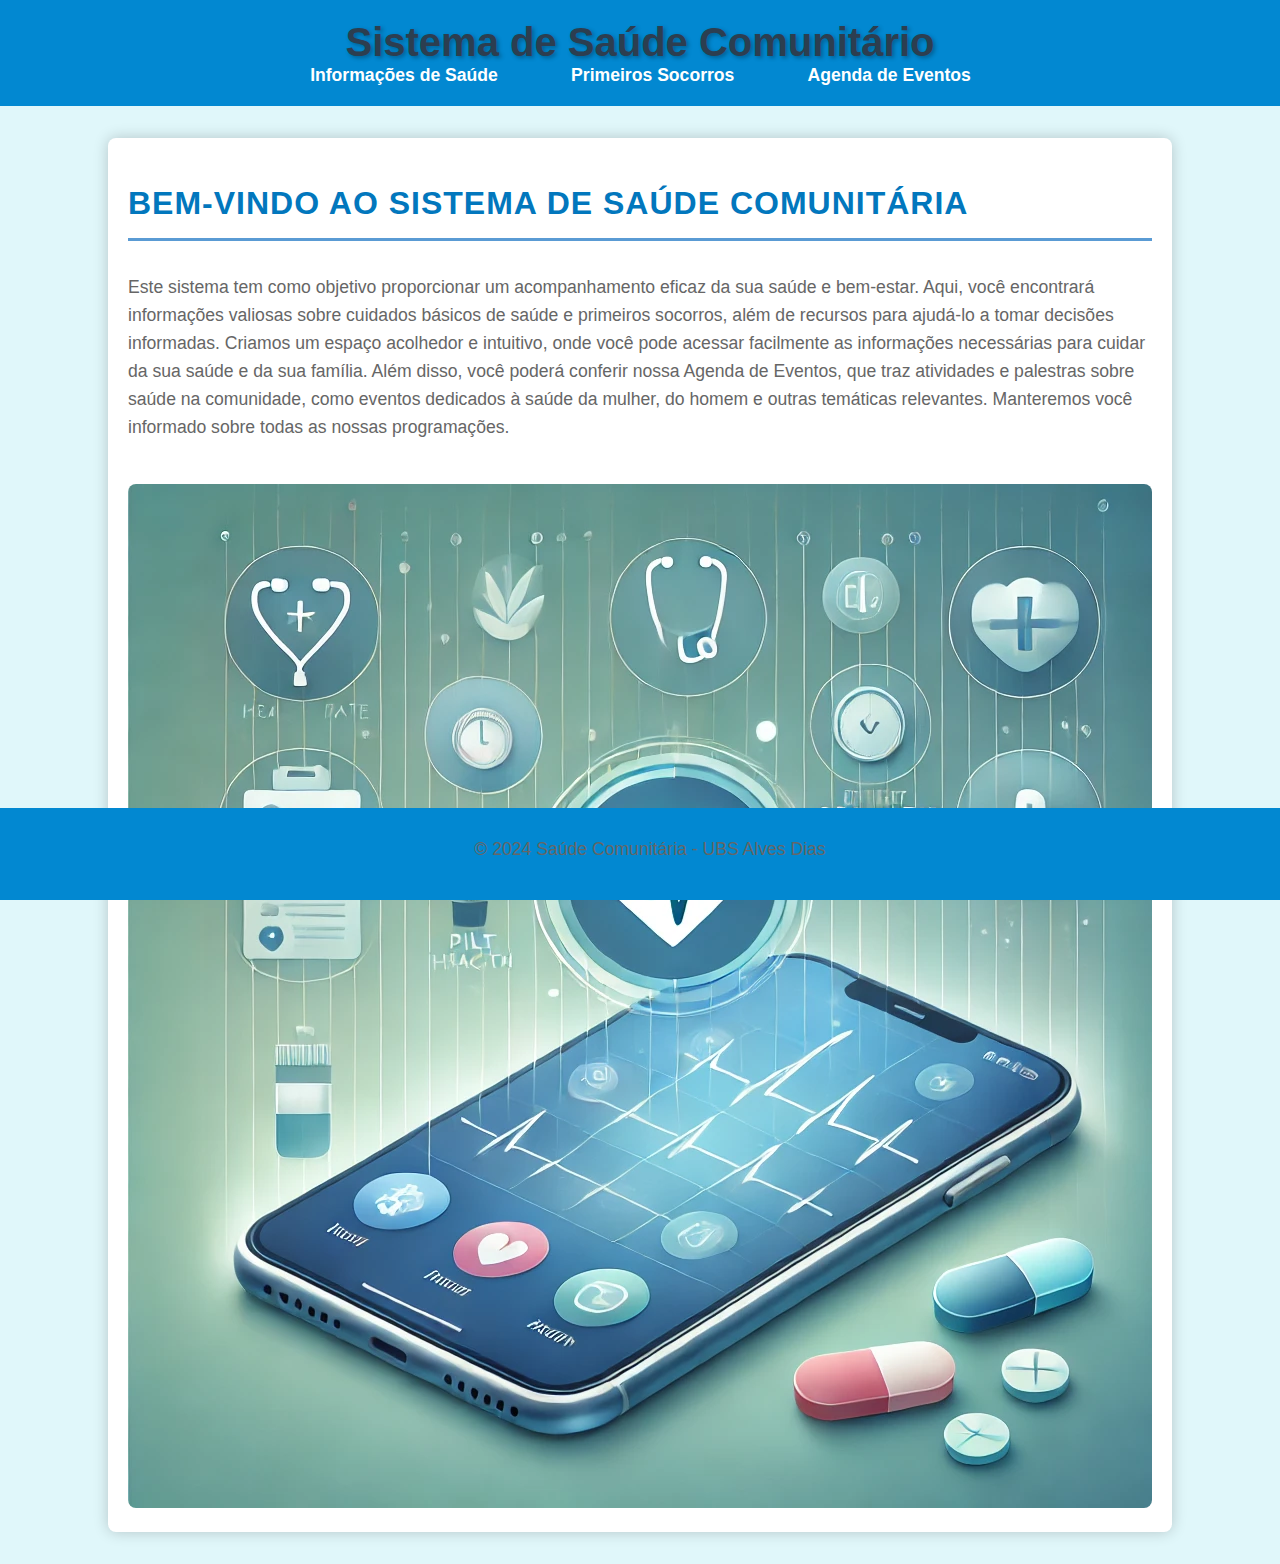
<file: index.html>
<!DOCTYPE html>
<html lang="pt-br">
<head>
    <meta charset="UTF-8">
    <meta name="viewport" content="width=device-width, initial-scale=1.0">
    <title>Sistema de Saúde - Comunitário</title>
    <link rel="stylesheet" href="styles.css">
    <style>
        body {
            background-color: #e0f7fa; /* Cor de fundo azul clara */
            color: #01579b; /* Cor do texto em azul escuro */
            font-family: Arial, sans-serif;
            margin: 0;
            padding: 0;
        }

        header {
            background-color: #0288d1; /* Azul mais escuro no cabeçalho */
            padding: 20px;
            text-align: center;
            color: white;
        }

        nav ul {
            list-style: none;
            padding: 0;
        }

        nav ul li {
            display: inline;
            margin-right: 15px;
        }

        nav ul li a {
            color: white;
            text-decoration: none;
            font-weight: bold;
        }

        section {
            padding: 20px;
        }

        h2 {
            color: #0277bd; /* Azul escuro para os títulos */
        }

        footer {
            background-color: #0288d1;
            text-align: center;
            padding: 10px;
            color: white;
            position: fixed;
            width: 100%;
            bottom: 0;
        }

        img {
            border-radius: 8px;
            margin-top: 1em;
            max-width: 100%; /* Garante que a imagem não exceda a largura da tela */
            height: auto; /* Mantém a proporção da imagem */
        }
    </style>
</head>
<body>
    <header>
        <h1>Sistema de Saúde Comunitário</h1>
        <nav>
            <ul>
                <li><a href="informacoes.html">Informações de Saúde</a></li> <!-- Link para Informações de Saúde -->
                <li><a href="primeiros_socorros.html">Primeiros Socorros</a></li> <!-- Link para Primeiros Socorros -->
                <li><a href="eventos.html">Agenda de Eventos</a></li> <!-- Link para Agenda de Eventos -->
            </ul>
        </nav>
    </header>

    <section>
        <h2>Bem-vindo ao Sistema de Saúde Comunitária</h2>
        <p>Este sistema tem como objetivo proporcionar um acompanhamento eficaz da sua saúde e bem-estar. Aqui, você encontrará informações valiosas sobre cuidados básicos de saúde e primeiros socorros, além de recursos para ajudá-lo a tomar decisões informadas. Criamos um espaço acolhedor e intuitivo, onde você pode acessar facilmente as informações necessárias para cuidar da sua saúde e da sua família. Além disso, você poderá conferir nossa Agenda de Eventos, que traz atividades e palestras sobre saúde na comunidade, como eventos dedicados à saúde da mulher, do homem e outras temáticas relevantes. Manteremos você informado sobre todas as nossas programações.</p>
        
        <!-- Adicione sua imagem aqui -->
        <img src="saude.jpg" alt="Cuidando da Saúde">
    </section>

    <footer>
        <p>© 2024 Saúde Comunitária - UBS Alves Dias</p>
    </footer>
    <script>
        // Seleciona todos os links do menu de navegação
        const navLinks = document.querySelectorAll("nav ul li a");
    
        // Adiciona um evento de clique a cada link
        navLinks.forEach(link => {
            link.addEventListener("click", function() {
                // Remove a classe 'active' de todos os links
                navLinks.forEach(link => link.classList.remove("active"));
                // Adiciona a classe 'active' ao link clicado
                this.classList.add("active");
            });
        });
    </script>
</body>
</html>
</file>
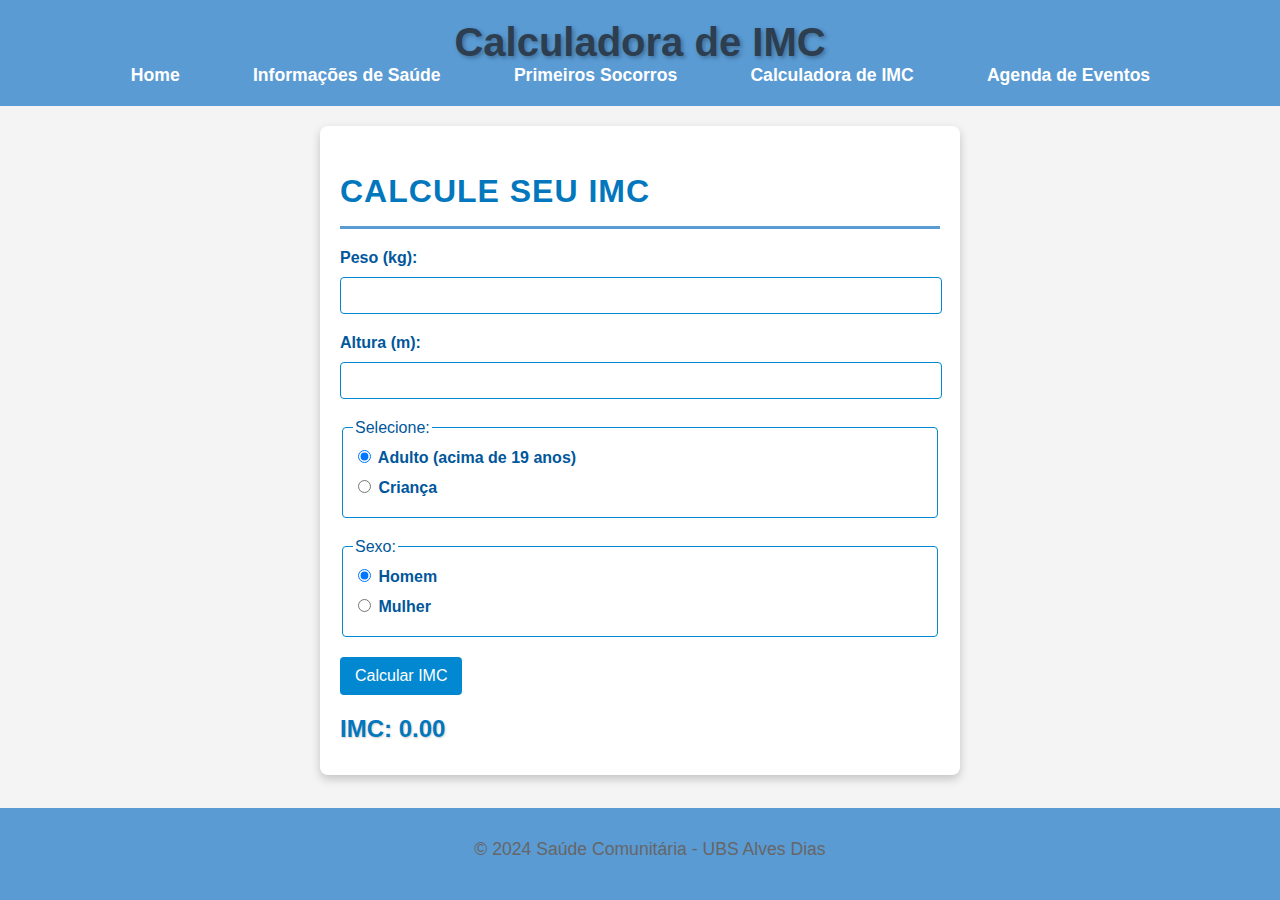
<file: calculadora.html>
<!DOCTYPE html>
<html lang="pt-br">
<head>
    <meta charset="UTF-8">
    <meta name="viewport" content="width=device-width, initial-scale=1.0">
    <title>Calculadora de IMC</title>
    <link rel="stylesheet" href="styles.css">
    <style>
        body {
            background-color: #f4f4f4; /* Cor de fundo neutra, igual ao da Agenda de Eventos */
            color: #01579b; /* Azul escuro */
            font-family: Arial, sans-serif;
            margin: 0;
            padding: 0;
            padding-bottom: 60px; /* Espaço para o rodapé */
        }

        header {
            background-color: #5a9bd4; /* Azul suave, igual ao da Agenda de Eventos */
            padding: 20px;
            text-align: center;
            color: white;
        }

        nav ul {
            list-style: none;
            padding: 0;
            text-align: center; /* Centraliza os itens de navegação */
        }

        nav ul li {
            display: inline;
            margin-right: 15px;
        }

        nav ul li a {
            color: white;
            text-decoration: none;
            font-weight: bold;
        }

        section {
            padding: 20px;
            max-width: 600px; /* Limita a largura da seção */
            margin: 20px auto; /* Centraliza a seção */
            background-color: white; /* Fundo branco para destacar o conteúdo */
            border-radius: 8px; /* Cantos arredondados */
            box-shadow: 0 4px 10px rgba(0, 0, 0, 0.2); /* Sombra para efeito de profundidade */
        }

        h2 {
            color: #0277bd; /* Azul escuro */
            margin-bottom: 20px;
        }

        label {
            display: block; /* Faz os labels ocuparem toda a largura */
            margin-bottom: 10px; /* Espaço abaixo dos labels */
            font-weight: bold; /* Negrito */
        }

        input[type="number"] {
            width: calc(100% - 20px); /* 100% da largura menos padding */
            padding: 10px; /* Padding interno */
            margin-bottom: 20px; /* Espaço abaixo dos campos */
            border: 1px solid #0288d1; /* Borda azul */
            border-radius: 4px; /* Cantos arredondados */
        }

        fieldset {
            border: 1px solid #0288d1; /* Borda azul */
            border-radius: 4px; /* Cantos arredondados */
            padding: 10px; /* Espaço interno */
            margin-bottom: 20px; /* Espaço abaixo dos fieldsets */
        }

        button {
            background-color: #0288d1; /* Azul do botão */
            color: white; /* Texto branco */
            padding: 10px 15px; /* Padding do botão */
            border: none; /* Remove borda padrão */
            border-radius: 4px; /* Cantos arredondados */
            cursor: pointer; /* Muda o cursor para pointer */
            font-size: 16px; /* Tamanho da fonte do botão */
        }

        button:hover {
            background-color: #0277bd; /* Azul mais escuro ao passar o mouse */
        }

        h3 {
            margin-top: 20px; /* Espaço acima do resultado */
            font-weight: bold; /* Negrito */
            font-size: 1.5em; /* Aumentar o tamanho da fonte do resultado */
            color: #0277bd; /* Azul escuro para o resultado */
        }

        footer {
            background-color: #5a9bd4; /* Azul do rodapé, igual ao da Agenda de Eventos */
            text-align: center;
            padding: 10px;
            color: white;
            position: fixed;
            width: 100%;
            bottom: 0;
        }
    </style>
</head>
<body>
    <header>
        <h1>Calculadora de IMC</h1>
        <nav>
            <ul>
                <li><a href="index.html">Home</a></li> <!-- Adicionando o link da Home -->
                <li><a href="informacoes.html">Informações de Saúde</a></li>
                <li><a href="primeiros_socorros.html">Primeiros Socorros</a></li>
                <li><a href="calculadora.html">Calculadora de IMC</a></li>
                <li><a href="eventos.html">Agenda de Eventos</a></li> <!-- Link corrigido -->
            </ul>
        </nav>
    </header>

    <section>
        <h2>Calcule seu IMC</h2>
        <form id="form-imc">
            <label for="peso">Peso (kg):</label>
            <input type="number" id="peso" required>

            <label for="altura">Altura (m):</label>
            <input type="number" id="altura" step="0.01" required>

            <fieldset>
                <legend>Selecione:</legend>
                <label>
                    <input type="radio" name="idade" value="adulto" checked> Adulto (acima de 19 anos)
                </label>
                <label>
                    <input type="radio" name="idade" value="criança"> Criança
                </label>
            </fieldset>

            <fieldset>
                <legend>Sexo:</legend>
                <label>
                    <input type="radio" name="sexo" value="homem" checked> Homem
                </label>
                <label>
                    <input type="radio" name="sexo" value="mulher"> Mulher
                </label>
            </fieldset>

            <button type="submit">Calcular IMC</button>
        </form>

        <h3>IMC: <span id="resultado">0.00</span></h3>
    </section>

    <footer>
        <p>© 2024 Saúde Comunitária - UBS Alves Dias</p>
    </footer>

    <script>
        document.getElementById("form-imc").addEventListener("submit", function(event) {
            event.preventDefault();
            
            const peso = parseFloat(document.getElementById("peso").value);
            const altura = parseFloat(document.getElementById("altura").value);

            if (peso <= 0 || altura <= 0) {
                alert("Por favor, insira valores válidos para peso e altura.");
                return;
            }

            const imc = (peso / (altura * altura)).toFixed(2);
            document.getElementById("resultado").textContent = imc;
        });
    </script>
</body>
</html>
</file>
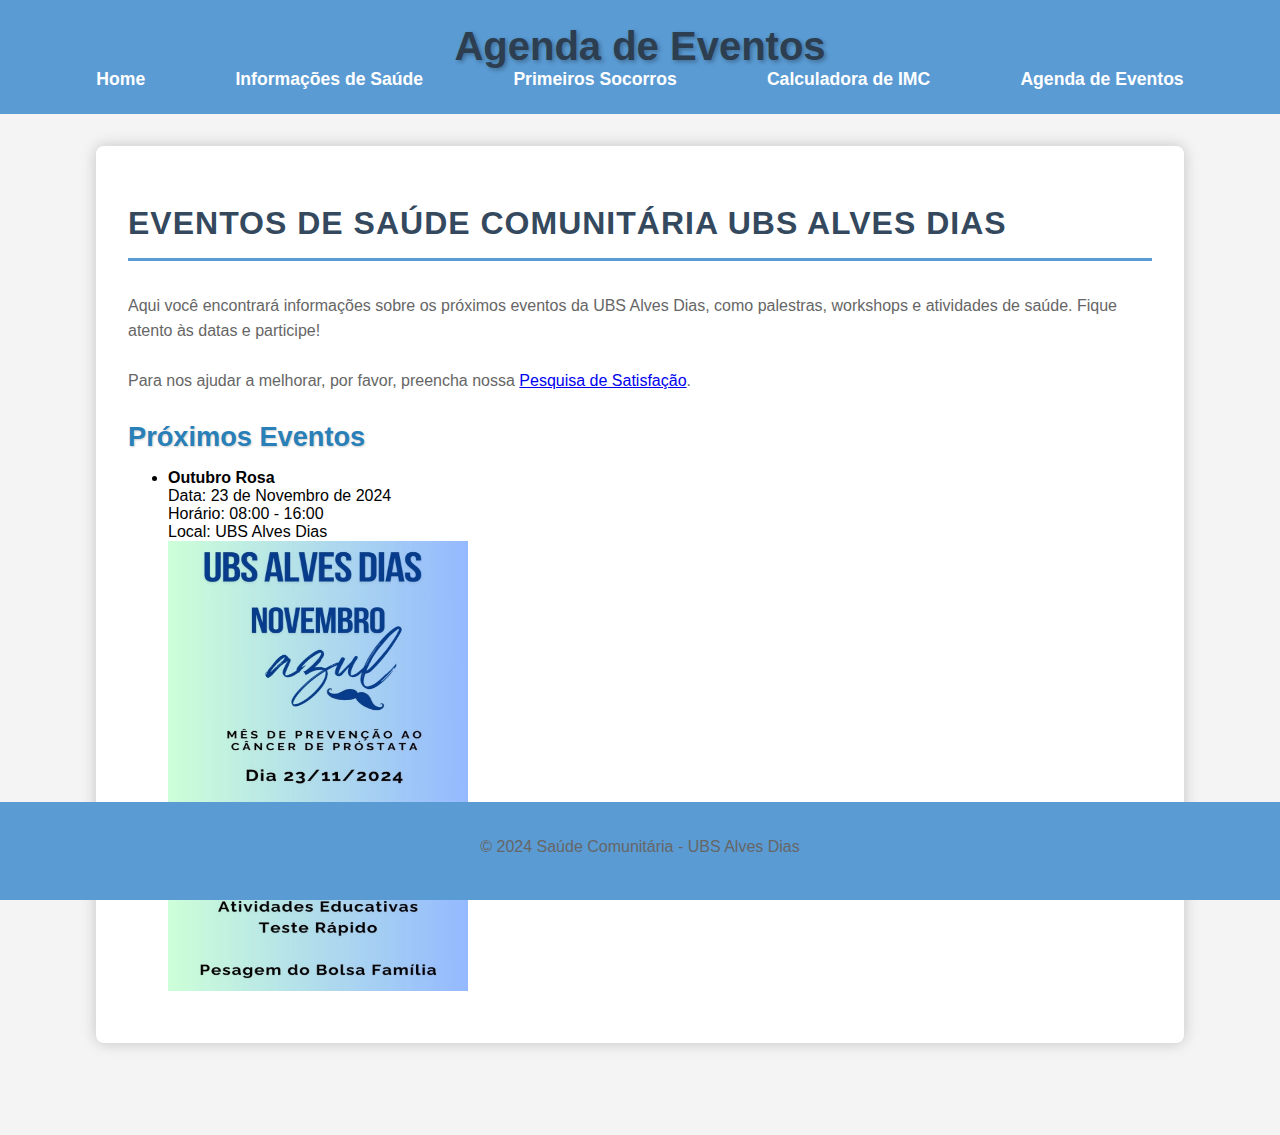
<file: eventos.html>
<!DOCTYPE html>
<html lang="pt-br">
<head>
    <meta charset="UTF-8">
    <meta name="viewport" content="width=device-width, initial-scale=1.0">
    <title>Agenda de Eventos - Saúde Comunitária</title>
    <link rel="stylesheet" href="styles.css">
    <style>
        body {
            font-family: Arial, sans-serif;
            background-color: #f4f4f4; /* Cor de fundo neutra */
            margin: 0;
            padding: 0;
            padding-bottom: 60px; /* Espaço para o rodapé */
        }

        header {
            background-color: #5a9bd4; /* Azul suave */
            color: white;
            text-align: center;
            padding: 1.5em 0; /* Aumentar o padding para mais espaço */
        }

        h1 {
            font-size: 2.5em; /* Tamanho maior para o título */
            margin: 0;
            text-shadow: 2px 2px 4px rgba(0, 0, 0, 0.3); /* Sombra para dar profundidade */
            color: #2c3e50; /* Cor do texto mais escura para maior contraste */
        }

        nav ul {
            list-style-type: none;
            margin: 0;
            padding: 0;
            display: flex;
            justify-content: center;
        }

        nav ul li {
            margin: 0 1.5em; /* Aumentar o espaçamento entre os itens do menu */
        }

        nav ul li a {
            color: white; /* Cor do texto do link */
            text-decoration: none;
            font-weight: bold; /* Destacar os links */
        }

        section {
            margin: 2em auto;
            width: 80%;
            background-color: white; /* Fundo branco para o conteúdo */
            padding: 2em; /* Aumentar o padding */
            border-radius: 8px;
            box-shadow: 0 0 15px rgba(0, 0, 0, 0.2); /* Sombra mais forte */
        }

        h2 {
            font-size: 2em; /* Tamanho maior para os subtítulos */
            margin-bottom: 1em; /* Espaço abaixo do subtítulo */
            color: #34495e; /* Cor do texto mais escura */
            border-bottom: 3px solid #5a9bd4; /* Linha embaixo para destaque */
            padding-bottom: 0.5em; /* Espaço entre o texto e a linha */
            text-transform: uppercase; /* Transformar texto em maiúsculas */
            letter-spacing: 1px; /* Espaçamento entre letras */
        }

        h3 {
            font-size: 1.7em; /* Tamanho maior para os subtítulos das seções */
            margin-bottom: 0.5em; /* Espaço abaixo do subtítulo */
            color: #2980b9; /* Azul mais forte para os subtítulos */
            font-weight: 700; /* Negrito */
            text-shadow: 1px 1px 2px rgba(0, 0, 0, 0.2); /* Sombra para dar um leve destaque */
        }

        p {
            font-size: 1em; /* Tamanho padrão do texto */
            line-height: 1.6; /* Aumentar o espaçamento entre linhas para melhor legibilidade */
            color: #666; /* Cor do texto */
            margin-bottom: 1.5em; /* Espaço abaixo dos parágrafos */
        }

        footer {
            text-align: center;
            padding: 1em 0;
            background-color: #5a9bd4; /* Azul suave */
            color: white;
            position: fixed;
            width: 100%;
            bottom: 0;
            left: 0; /* Garantir que fique alinhado à esquerda */
        }
    </style>
</head>
<body>
    <header>
        <h1>Agenda de Eventos</h1>
        <nav>
            <ul>
                <li><a href="index.html">Home</a></li> <!-- Adicionando o link da Home -->
                <li><a href="informacoes.html">Informações de Saúde</a></li>
                <li><a href="primeiros_socorros.html">Primeiros Socorros</a></li>
                <li><a href="calculadora.html">Calculadora de IMC</a></li>
                <li><a href="eventos.html">Agenda de Eventos</a></li> <!-- Link da calculadora de IMC -->
            </ul>
        </nav>
    </header>

    <section>
        <h2>Eventos de Saúde Comunitária UBS Alves Dias</h2>
        <p>Aqui você encontrará informações sobre os próximos eventos da UBS Alves Dias, como palestras, workshops e atividades de saúde. Fique atento às datas e participe!</p>
        <p>Para nos ajudar a melhorar, por favor, preencha nossa 
            <a href="https://forms.office.com/Pages/ResponsePage.aspx?id=DQSIkWdsW0yxEjajBLZtrQAAAAAAAAAAAAN__4hFWndUMUxTTVFWV0RJR082TTNMV1NWV1JIUFBWNS4u" target="_blank">Pesquisa de Satisfação</a>.
        </p>
        <h3>Próximos Eventos</h3>
        <ul>
            <li>
                <strong>Outubro Rosa</strong><br>
                Data: 23 de Novembro de 2024<br>
                Horário: 08:00 - 16:00<br>
                Local: UBS Alves Dias
                <br>
                <img src="novembroazul.jpg" alt="outubro rosa" width="300" height="450">
            </li>
        </ul>
    </section>
    
    <footer>
        <p>© 2024 Saúde Comunitária - UBS Alves Dias</p>
    </footer>
    <script>
        // Seleciona todos os links do menu de navegação
        const navLinks = document.querySelectorAll("nav ul li a");
    
        // Adiciona um evento de clique a cada link
        navLinks.forEach(link => {
            link.addEventListener("click", function() {
                // Remove a classe 'active' de todos os links
                navLinks.forEach(link => link.classList.remove("active"));
                // Adiciona a classe 'active' ao link clicado
                this.classList.add("active");
            });
        });
    </script>
</body>
</html>
</file>
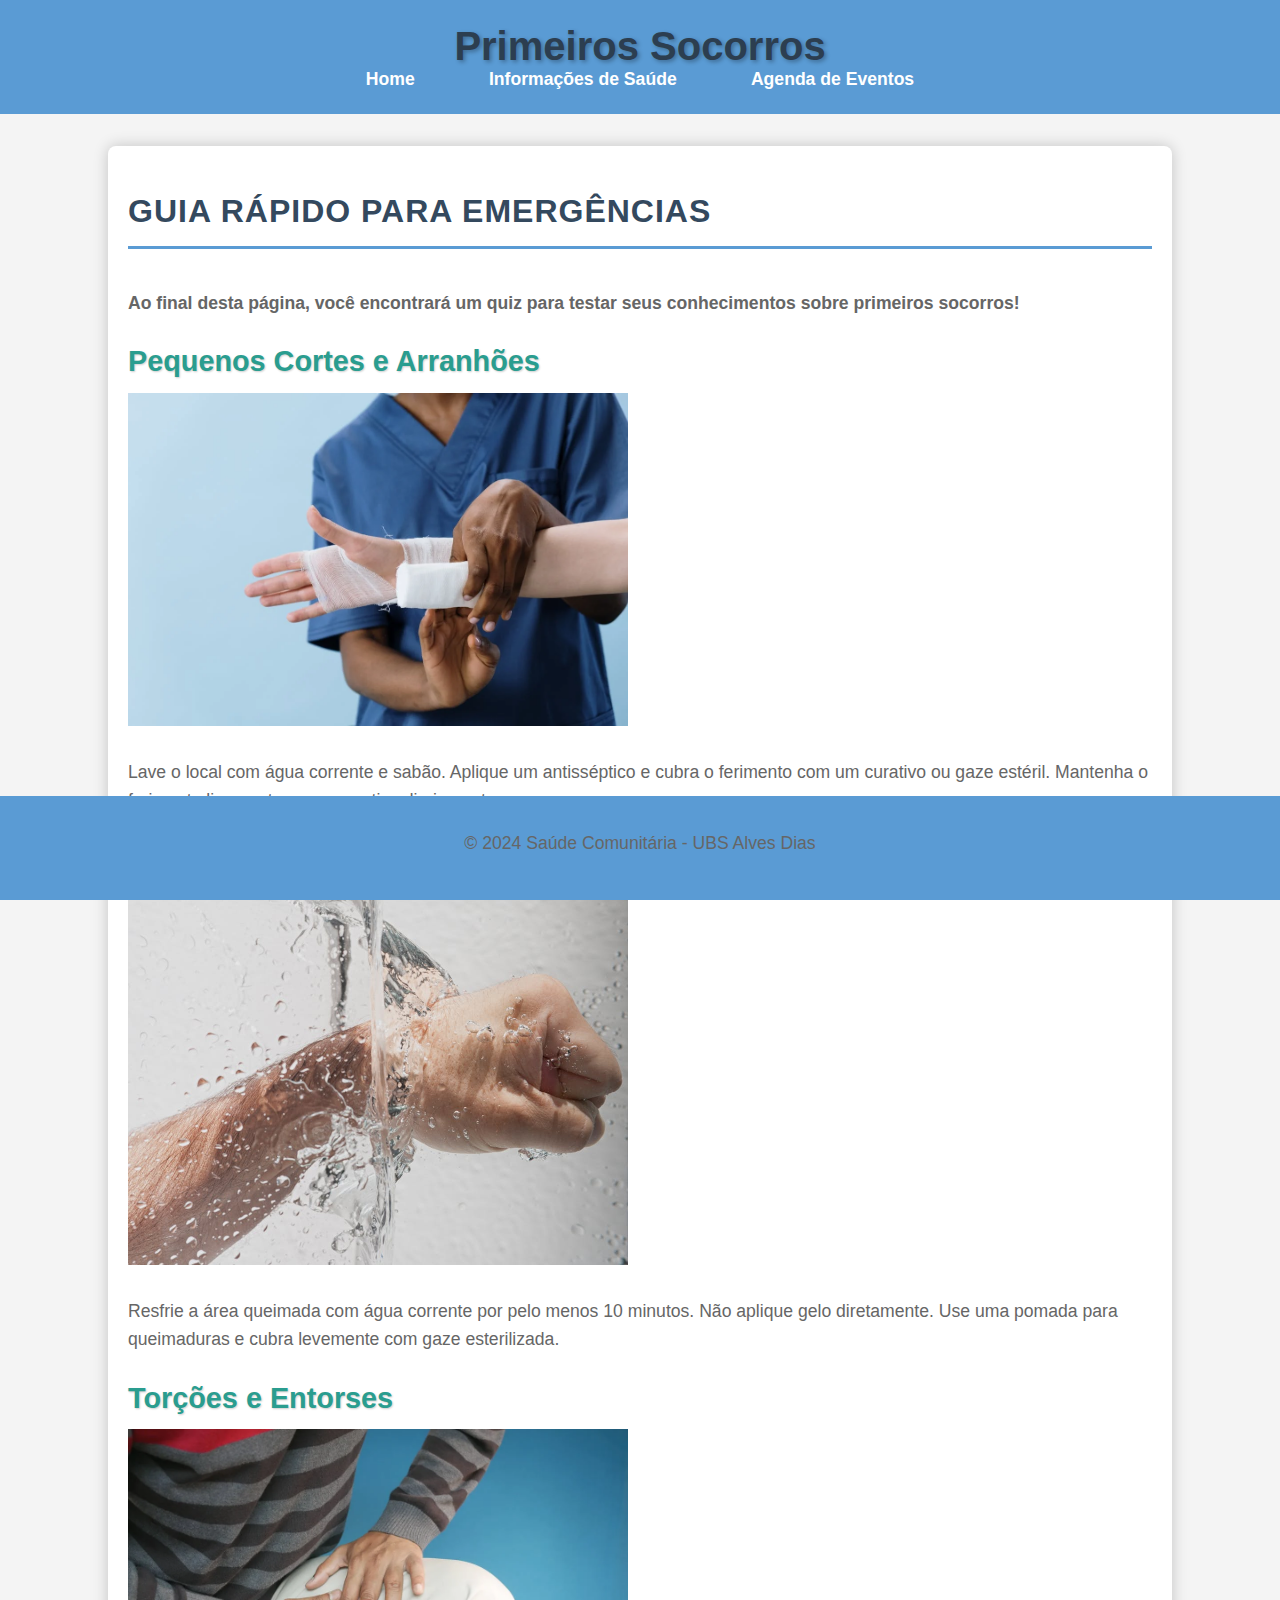
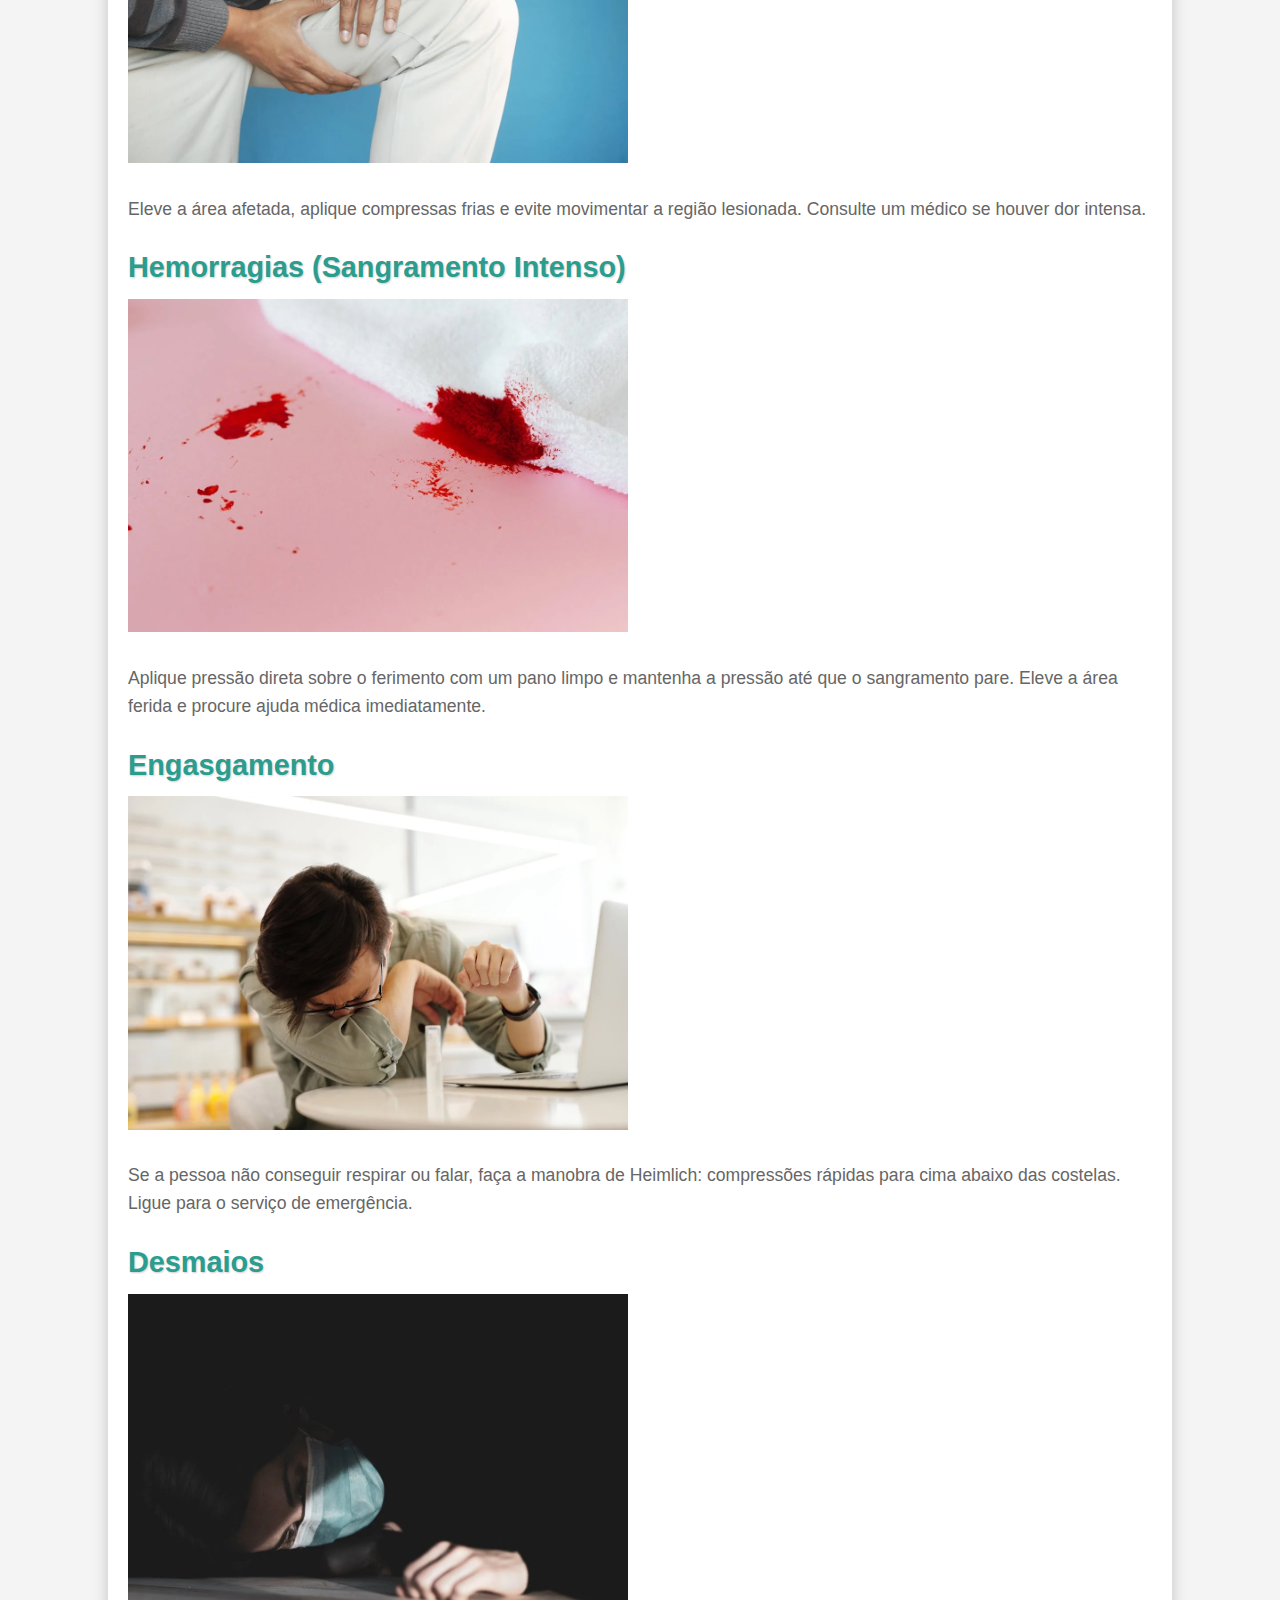
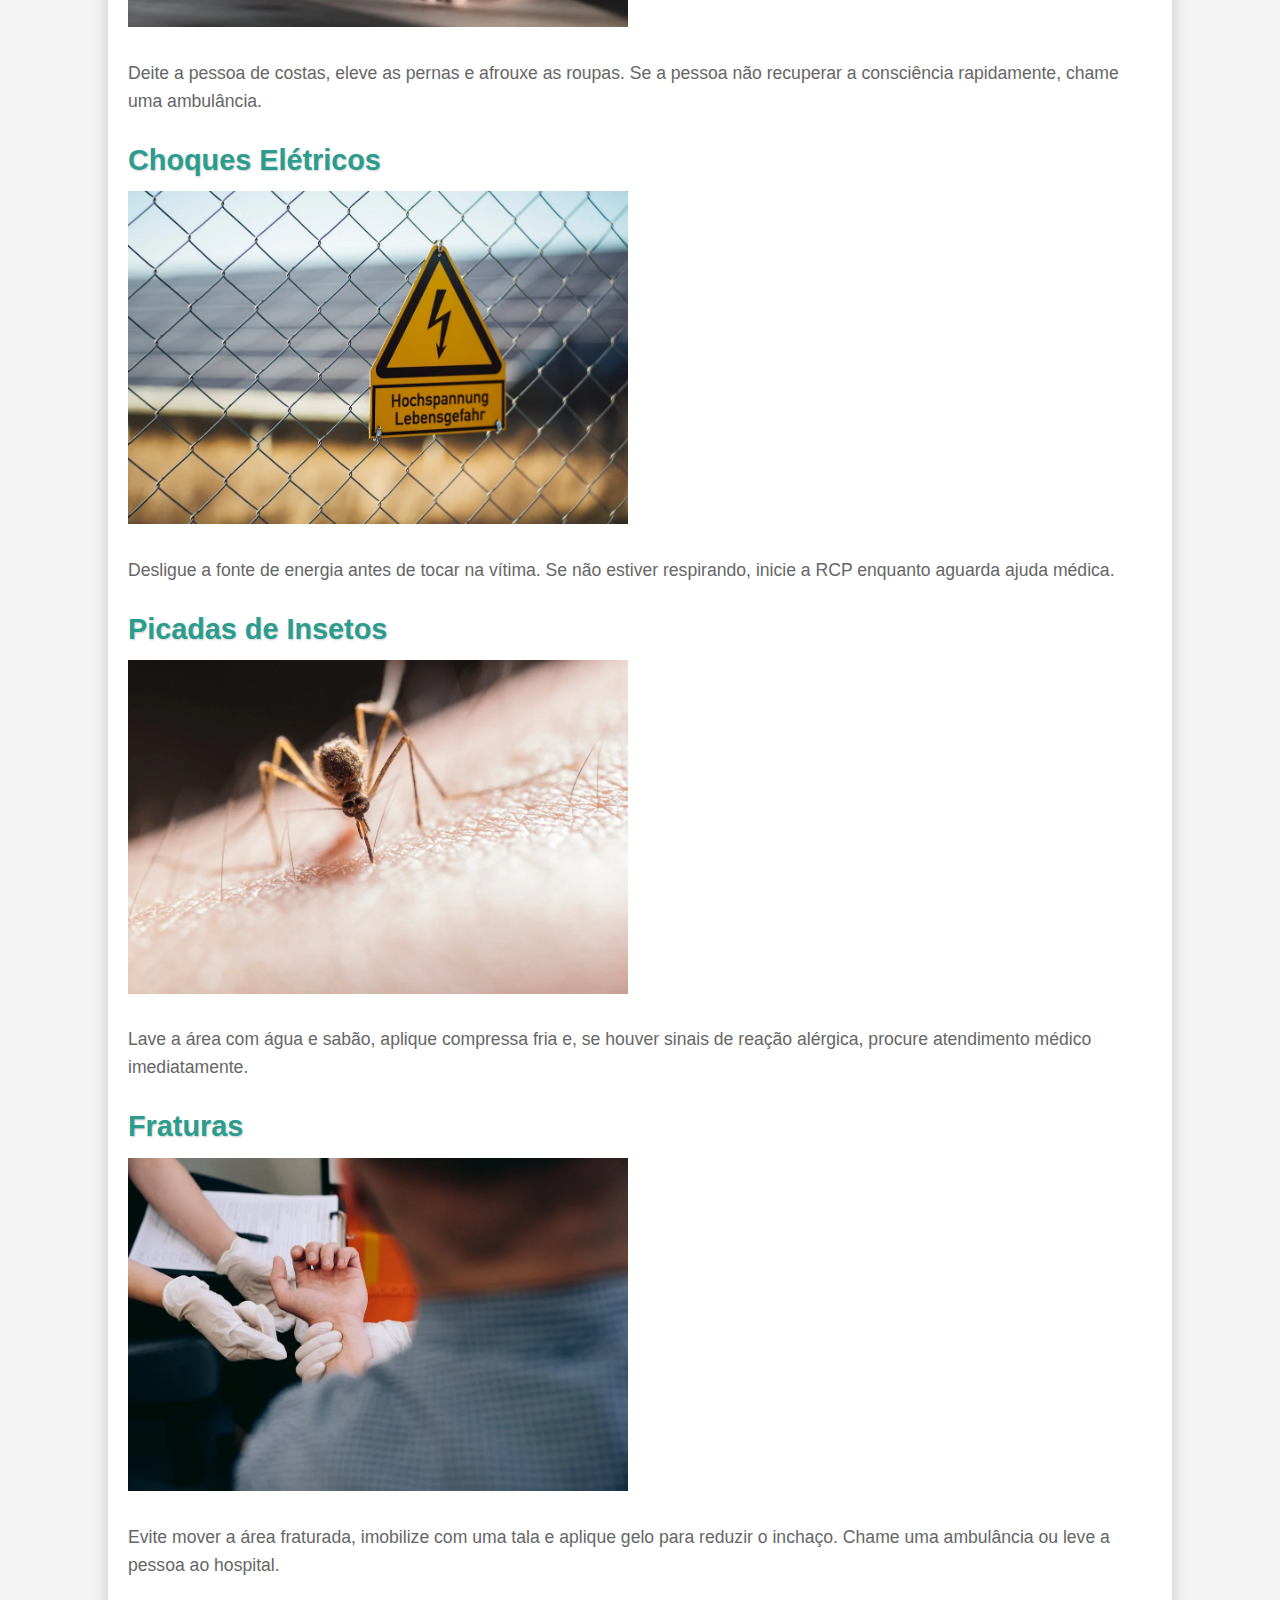
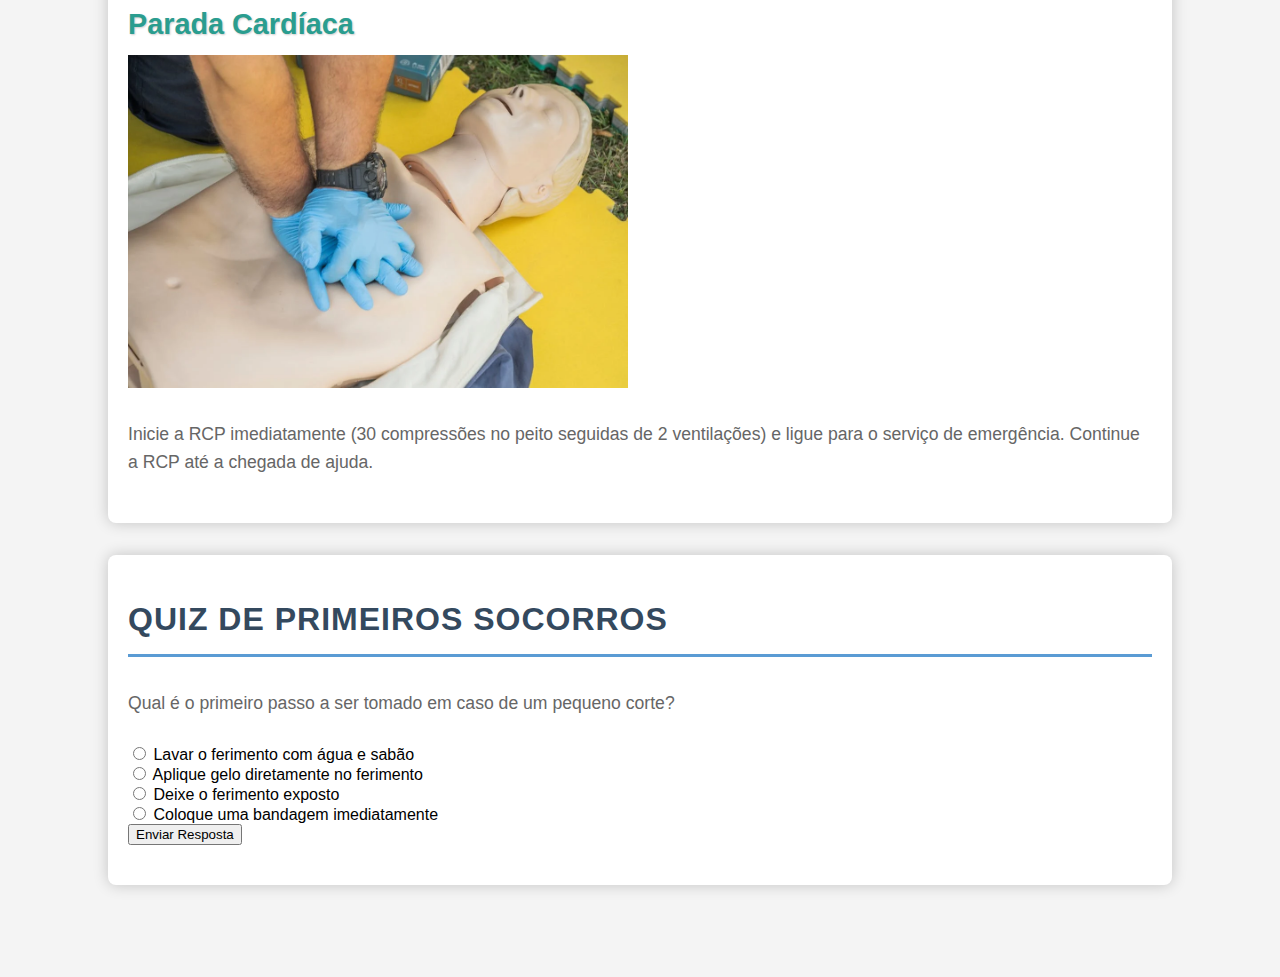
<file: primeiros_socorros.html>
<!DOCTYPE html>
<html lang="pt-br">
<head>
    <meta charset="UTF-8">
    <meta name="viewport" content="width=device-width, initial-scale=1.0">
    <title>Primeiros Socorros - Monitoramento de Saúde</title>
    <link rel="stylesheet" href="styles.css">
    <style>
        /* Adicionando estilo diretamente aqui para melhorar a apresentação */
        section {
            padding: 20px;
        }

        article {
            margin-bottom: 20px;
        }

        article h3 {
            color: #2a9d8f;
        }

        article img {
            max-width: 100%;
            height: auto;
            margin-bottom: 10px;
        }

        p {
            line-height: 1.6;
        }

        .eventos {
            margin-top: 40px; /* Espaço acima da seção de eventos */
            padding: 20px;
            background-color: #f9f9f9; /* Fundo leve para destacar */
            border-radius: 8px;
            box-shadow: 0 0 10px rgba(0, 0, 0, 0.1);
        }
        
        .eventos h2 {
            color: #5a9bd4; /* Cor do título da seção de eventos */
        }
    </style>
</head>
<body>
    <header>
        <h1>Primeiros Socorros</h1>
        <nav>
            <ul>
                <li><a href="index.html">Home</a></li>
                <li><a href="informacoes.html">Informações de Saúde</a></li>
                <li><a href="eventos.html">Agenda de Eventos</a></li> <!-- Link para a agenda de eventos -->
            </ul>
        </nav>
    </header>

    <section>
        <h2>Guia Rápido para Emergências</h2>
        <p style="font-weight: bold; margin-top: 40px;">Ao final desta página, você encontrará um quiz para testar seus conhecimentos sobre primeiros socorros!</p>

        <article>
            <h3>Pequenos Cortes e Arranhões</h3>
            <img src="pele.jpg" alt="queimadura" width="500" height="400">
            <p>Lave o local com água corrente e sabão. Aplique um antisséptico e cubra o ferimento com um curativo ou gaze estéril. Mantenha o ferimento limpo e troque o curativo diariamente.</p>
        </article>

        <article>
            <h3>Queimaduras Leves</h3>
            <img src="lavar.jpg" alt="lave a pele" width="500" height="400">
            <p>Resfrie a área queimada com água corrente por pelo menos 10 minutos. Não aplique gelo diretamente. Use uma pomada para queimaduras e cubra levemente com gaze esterilizada.</p>
        </article>

        <article>
            <h3>Torções e Entorses</h3>
            <img src="torsao.jpg" alt="torsao" width="500" height="400">
            <p>Eleve a área afetada, aplique compressas frias e evite movimentar a região lesionada. Consulte um médico se houver dor intensa.</p>
        </article>

        <article>
            <h3>Hemorragias (Sangramento Intenso)</h3>
            <img src="sangue.jpg" alt="Controle de Hemorragias" width="500" height="400">
            <p>Aplique pressão direta sobre o ferimento com um pano limpo e mantenha a pressão até que o sangramento pare. Eleve a área ferida e procure ajuda médica imediatamente.</p>
        </article>

        <article>
            <h3>Engasgamento</h3>
            <img src="engasgo.jpg" alt="Ação em caso de Engasgamento" width="500" height="400">
            <p>Se a pessoa não conseguir respirar ou falar, faça a manobra de Heimlich: compressões rápidas para cima abaixo das costelas. Ligue para o serviço de emergência.</p>
        </article>

        <article>
            <h3>Desmaios</h3>
            <img src="desmaio.jpg" alt="Cuidados em caso de Desmaios" width="500" height="400">
            <p>Deite a pessoa de costas, eleve as pernas e afrouxe as roupas. Se a pessoa não recuperar a consciência rapidamente, chame uma ambulância.</p>
        </article>

        <article>
            <h3>Choques Elétricos</h3>
            <img src="choque.jpg" alt="choque" width="500" height="400">
            <p>Desligue a fonte de energia antes de tocar na vítima. Se não estiver respirando, inicie a RCP enquanto aguarda ajuda médica.</p>
        </article>

        <article>
            <h3>Picadas de Insetos</h3>
            <img src="picada.jpg" alt="Cuidados com Picadas de Insetos" width="500" height="400">
            <p>Lave a área com água e sabão, aplique compressa fria e, se houver sinais de reação alérgica, procure atendimento médico imediatamente.</p>
        </article>

        <article>
            <h3>Fraturas</h3>
            <img src="fratura.jpg" alt="Imobilização de Fraturas" width="500" height="400">
            <p>Evite mover a área fraturada, imobilize com uma tala e aplique gelo para reduzir o inchaço. Chame uma ambulância ou leve a pessoa ao hospital.</p>
        </article>

        <article>
            <h3>Parada Cardíaca</h3>
            <img src="cardiaco.jpg" alt="RCP em Parada Cardíaca" width="500" height="400">
            <p>Inicie a RCP imediatamente (30 compressões no peito seguidas de 2 ventilações) e ligue para o serviço de emergência. Continue a RCP até a chegada de ajuda.</p>
        </article>

        
    </section>

    <footer>
        <p>© 2024 Saúde Comunitária - UBS Alves Dias</p>
    </footer>
    <script>
        // Seleciona todos os links do menu de navegação
        const navLinks = document.querySelectorAll("nav ul li a");
    
        // Adiciona um evento de clique a cada link
        navLinks.forEach(link => {
            link.addEventListener("click", function() {
                // Remove a classe 'active' de todos os links
                navLinks.forEach(link => link.classList.remove("active"));
                // Adiciona a classe 'active' ao link clicado
                this.classList.add("active");
            });
        });
    </script>

</body>
</html>
<section>
    <h2>Quiz de Primeiros Socorros</h2>
    <div id="quiz">
        <p id="question"></p>
        <div id="options"></div>
        <button id="submit">Enviar Resposta</button>
        <div id="result" style="margin-top: 20px;"></div>
    </div>
</section>

<script>
    const quizData = [
        {
            question: "Qual é o primeiro passo a ser tomado em caso de um pequeno corte?",
            options: [
                "Lavar o ferimento com água e sabão",
                "Aplique gelo diretamente no ferimento",
                "Deixe o ferimento exposto",
                "Coloque uma bandagem imediatamente"
            ],
            answer: 0 // índice da opção correta
        },
        {
            question: "O que fazer em caso de queimaduras leves?",
            options: [
                "Colocar gelo na queimadura",
                "Resfriar com água corrente por 10 minutos",
                "Aplique pomada imediatamente",
                "Cubra com papel toalha"
            ],
            answer: 1
        },
        {
            question: "Qual é a manobra correta para ajudar alguém que está engasgado?",
            options: [
                "Bater nas costas",
                "Fazer a manobra de Heimlich",
                "Dar água",
                "Esperar que a pessoa se acalme"
            ],
            answer: 1
        },
        {
            question: "Qual é a ação imediata em caso de hemorragia intensa?",
            options: [
                "Aplique um curativo",
                "Coloque a pessoa deitada",
                "Aplique pressão direta no ferimento",
                "Dê água para a vítima"
            ],
            answer: 2
        },
        {
            question: "O que fazer se alguém desmaiar?",
            options: [
                "Dar um copo de água",
                "Deitar a pessoa e elevar as pernas",
                "Bater levemente nas bochechas",
                "Deixar a pessoa sozinha até se recuperar"
            ],
            answer: 1
        },
        {
            question: "Como deve ser tratada uma picada de inseto?",
            options: [
                "Lave a área com água e sabão",
                "Aplique gelo diretamente",
                "Dê um analgésico",
                "Use um remédio caseiro"
            ],
            answer: 0
        },
        {
            question: "Qual é a primeira coisa a se fazer em caso de choque elétrico?",
            options: [
                "Aproximar-se da vítima",
                "Desligar a fonte de energia",
                "Aplicar compressas frias",
                "Dar água"
            ],
            answer: 1
        },
        {
            question: "O que fazer em caso de torção?",
            options: [
                "Movimentar a área afetada",
                "Aplique compressas quentes",
                "Elevar a área afetada e aplicar gelo",
                "Ignorar e esperar que passe"
            ],
            answer: 2
        },
        {
            question: "Qual é a manobra de RCP?",
            options: [
                "30 compressões e 2 ventilações",
                "20 compressões e 1 ventilação",
                "5 compressões e 5 ventilações",
                "Somente compressões"
            ],
            answer: 0
        },
        {
            question: "Em caso de fratura, o que não deve ser feito?",
            options: [
                "Imobilizar a área afetada",
                "Aplicar gelo",
                "Mover a área fraturada",
                "Chamar ajuda médica"
            ],
            answer: 2
        },
        {
            question: "Qual é a melhor forma de tratar uma queimadura de terceiro grau?",
            options: [
                "Aplique gelo imediatamente",
                "Cubra a queimadura com um pano limpo e seco",
                "Use pomadas para queimadura",
                "Deixe a queimadura exposta ao ar"
            ],
            answer: 1
        },
        {
            question: "Como você deve agir em caso de uma parada cardíaca?",
            options: [
                "Aguarde a ajuda médica",
                "Inicie a RCP e chame os serviços de emergência",
                "Coloque a pessoa em posição lateral",
                "Dê água à pessoa"
            ],
            answer: 1
        }
    ];

    let currentQuestion = 0;
    let score = 0;

    function loadQuestion() {
        const questionElement = document.getElementById('question');
        const optionsElement = document.getElementById('options');
        const resultElement = document.getElementById('result');
        
        resultElement.innerText = ""; // Limpar resultados anteriores
        questionElement.innerText = quizData[currentQuestion].question;
        optionsElement.innerHTML = "";

        quizData[currentQuestion].options.forEach((option, index) => {
            const optionElement = document.createElement('div');
            optionElement.innerHTML = `
                <input type="radio" name="option" id="option${index}" value="${index}">
                <label for="option${index}">${option}</label>
            `;
            optionsElement.appendChild(optionElement);
        });
    }

    document.getElementById('submit').addEventListener('click', () => {
        const selectedOption = document.querySelector('input[name="option"]:checked');
        const resultElement = document.getElementById('result');

        if (selectedOption) {
            const answer = parseInt(selectedOption.value);
            const isCorrect = answer === quizData[currentQuestion].answer;

            // Exibir feedback ao usuário
            if (isCorrect) {
                score++;
                resultElement.innerText = "Correto!";
            } else {
                resultElement.innerText = "Incorreto. A resposta correta era: " + quizData[currentQuestion].options[quizData[currentQuestion].answer];
            }

            currentQuestion++;

            if (currentQuestion < quizData.length) {
                loadQuestion();
            } else {
                // Exibir pontuação final
                resultElement.innerText += ` Você completou o quiz! Sua pontuação final é ${score} de ${quizData.length}.`;
                document.getElementById('submit').style.display = "none"; // Ocultar botão após finalizar o quiz
            }
        } else {
            alert("Por favor, selecione uma resposta.");
        }
    });

    loadQuestion(); // Carrega a primeira pergunta
</script>
</file>
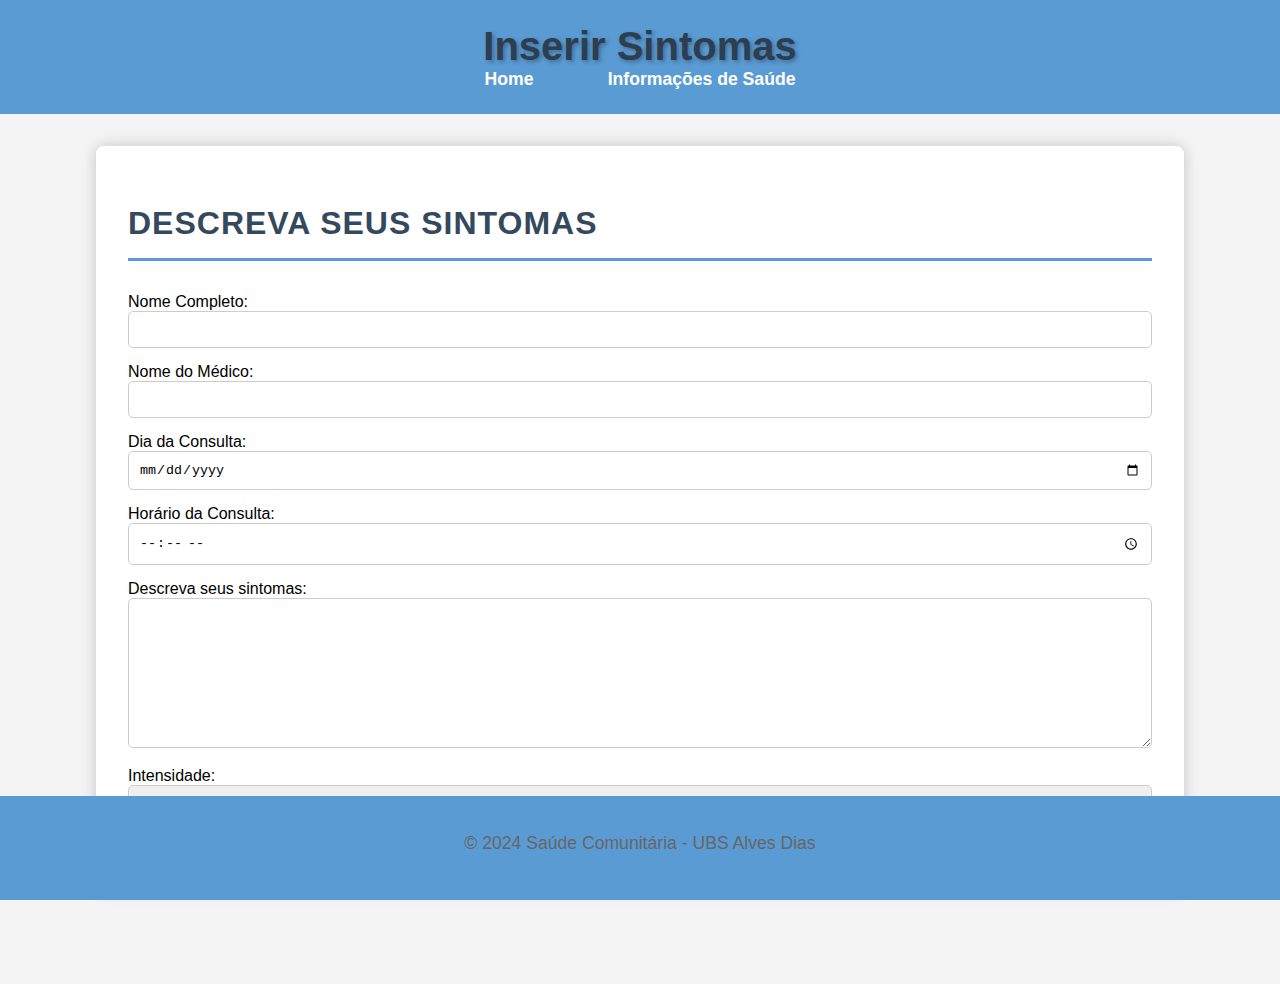
<file: sintomas.html>
<!DOCTYPE html>
<html lang="pt-br">
<head>
    <meta charset="UTF-8">
    <meta name="viewport" content="width=device-width, initial-scale=1.0">
    <title>Inserir Sintomas - Monitoramento de Saúde</title>
    <link rel="stylesheet" href="styles.css">
    <style>
        /* Adicionando estilo diretamente aqui para aumentar o tamanho dos campos */
        input[type="text"],
        input[type="date"],
        input[type="time"],
        select {
            width: 100%; /* Aumenta a largura dos campos */
            padding: 10px; /* Adiciona espaçamento interno */
            margin-bottom: 15px; /* Adiciona espaço entre os campos */
            border: 1px solid #ccc; /* Borda padrão */
            border-radius: 5px; /* Arredonda os cantos */
            box-sizing: border-box; /* Inclui padding e border no tamanho total */
        }

        textarea {
            width: 100%; /* Aumenta a largura da área de texto */
            height: 150px; /* Aumenta a altura da área de texto */
            padding: 10px; /* Adiciona espaçamento interno */
            margin-bottom: 15px; /* Adiciona espaço entre os campos */
            border: 1px solid #ccc; /* Borda padrão */
            border-radius: 5px; /* Arredonda os cantos */
            box-sizing: border-box; /* Inclui padding e border no tamanho total */
        }
    </style>
</head>
<body>
    <header>
        <h1>Inserir Sintomas</h1>
        <nav>
            <ul>
                <li><a href="index.html">Home</a></li>
                <li><a href="informacoes.html">Informações de Saúde</a></li>
            </ul>
        </nav>
    </header>

    <section>
        <h2>Descreva Seus Sintomas</h2>
        <form id="form-sintomas">
            <label for="nome">Nome Completo:</label>
            <input type="text" id="nome" name="nome" required>

            <label for="medico">Nome do Médico:</label>
            <input type="text" id="medico" name="medico" required>

            <label for="data-consulta">Dia da Consulta:</label>
            <input type="date" id="data-consulta" name="data-consulta" required>

            <label for="hora-consulta">Horário da Consulta:</label>
            <input type="time" id="hora-consulta" name="hora-consulta" required>

            <label for="sintomas">Descreva seus sintomas:</label>
            <textarea id="sintomas" name="sintomas" required></textarea>

            <label for="intensidade">Intensidade:</label>
            <select id="intensidade" name="intensidade">
                <option value="leve">Leve</option>
                <option value="moderada">Moderada</option>
                <option value="severa">Severa</option>
            </select>

            <input type="submit" value="Enviar Sintomas">
        </form>

        <div id="resultado"></div>
    </section>

    <footer>
        <p>© 2024 Saúde Comunitária - UBS Alves Dias</p>
    </footer>

    <script src="script.js"></script>
</body>
</html>
</file>
<file: styles.css>
body {
    font-family: Arial, sans-serif;
    background-color: #f4f4f4; /* Cor de fundo neutra */
    margin: 0;
    padding: 0;
    padding-bottom: 60px; /* Espaço para o rodapé */
}

header {
    background-color: #5a9bd4; /* Azul suave */
    color: white;
    text-align: center;
    padding: 1.5em 0; /* Aumentar o padding para mais espaço */
}

h1 {
    font-size: 2.5em; /* Tamanho maior para o título */
    margin: 0;
    text-shadow: 2px 2px 4px rgba(0, 0, 0, 0.3); /* Sombra para dar profundidade */
    color: #2c3e50; /* Cor do texto mais escura para maior contraste */
}

nav {
    overflow: hidden; /* Garantir que o menu não saia da tela */
}

nav ul {
    list-style-type: none;
    margin: 0;
    padding: 0;
    display: flex;
    justify-content: center;
    flex-wrap: wrap; /* Permitir que os itens se movam para a próxima linha se não houver espaço suficiente */
}

nav ul li {
    margin: 0 1em; /* Diminuir o espaçamento entre os itens do menu */
}

nav ul li a {
    color: white; /* Cor do texto do link */
    text-decoration: none;
    font-weight: bold; /* Destacar os links */
    font-size: 1.1em; /* Aumentar o tamanho da fonte do menu */
    padding: 0.5em 1.2em; /* Adicionar padding para melhorar a usabilidade */
}

nav ul li a.calculadora,
nav ul li a.eventos {
    color: #5a9bd4; /* Azul suave para a calculadora e eventos */
}

nav ul li a.calculadora:hover,
nav ul li a.eventos:hover {
    color: #ffeb3b; /* Altera a cor ao passar o mouse */
}

nav ul li a.active {
    text-decoration: underline; /* Adiciona um sublinhado */
    color: #ffeb3b; /* Altera a cor do texto da aba ativa */
    font-weight: bold; /* Deixa o texto mais grosso */
}

section {
    margin: 2em auto;
    width: 80%;
    background-color: white; /* Fundo branco para o conteúdo */
    padding: 2em; /* Aumentar o padding */
    border-radius: 8px;
    box-shadow: 0 0 15px rgba(0, 0, 0, 0.2); /* Sombra mais forte */
}

h2 {
    font-size: 2em; /* Tamanho maior para os subtítulos */
    margin-bottom: 1em; /* Espaço abaixo do subtítulo */
    color: #34495e; /* Cor do texto mais escura */
    border-bottom: 3px solid #5a9bd4; /* Linha embaixo para destaque */
    padding-bottom: 0.5em; /* Espaço entre o texto e a linha */
    text-transform: uppercase; /* Transformar texto em maiúsculas */
    letter-spacing: 1px; /* Espaçamento entre letras */
}

h3 {
    font-size: 1.8em; /* Tamanho maior para os subtítulos das seções */
    margin-bottom: 0.5em; /* Espaço abaixo do subtítulo */
    color: #2980b9; /* Azul mais forte para os subtítulos */
    font-weight: 700; /* Negrito */
    text-shadow: 1px 1px 2px rgba(0, 0, 0, 0.2); /* Sombra para dar um leve destaque */
}

p {
    font-size: 1.1em; /* Aumentar o tamanho padrão do texto */
    line-height: 1.6; /* Aumentar o espaçamento entre linhas para melhor legibilidade */
    color: #666; /* Cor do texto */
    margin-bottom: 1.5em; /* Espaço abaixo dos parágrafos */
}

footer {
    text-align: center;
    padding: 1em 0;
    background-color: #5a9bd4; /* Azul suave */
    color: white;
    position: fixed;
    width: 100%;
    bottom: 0;
    left: 0; /* Garantir que fique alinhado à esquerda */
}

/* Responsividade para dispositivos móveis */
@media (max-width: 600px) {
    nav ul {
        flex-direction: column; /* Exibir itens do menu em coluna em telas menores */
        align-items: center; /* Centralizar os itens */
    }

    nav ul li {
        margin: 0.5em 0; /* Aumentar o espaçamento vertical */
    }

    h1 {
        font-size: 2.2em; /* Diminuir o tamanho do título em telas pequenas */
    }

    section {
        width: 90%; /* Aumentar a largura da seção em telas pequenas */
    }

    nav ul li a {
        font-size: 1.1em; /* Manter o tamanho da fonte do menu em dispositivos móveis */
    }
}
</file>
